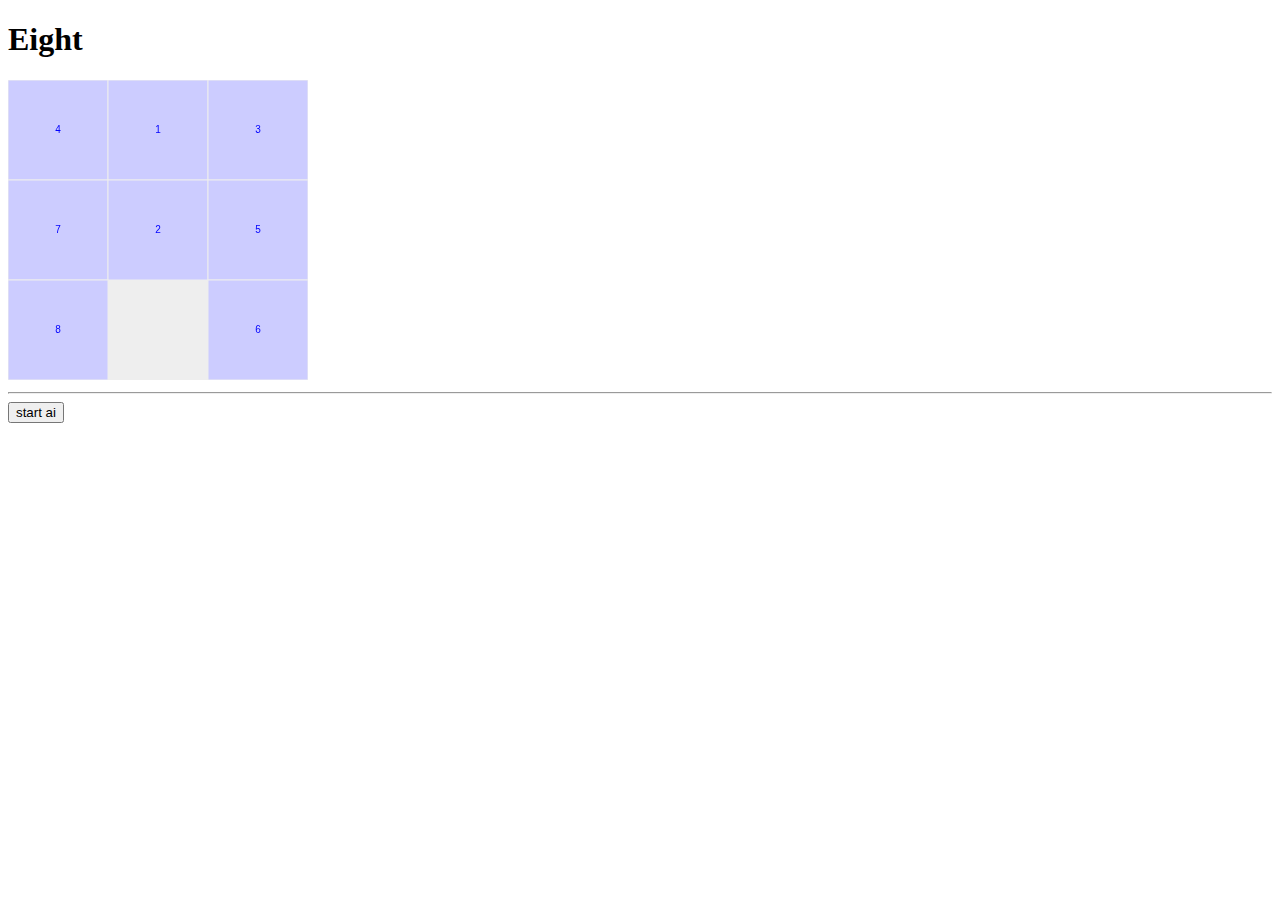
<file: eight/eight.html>
<!doctype html>
<html>
<head>
<meta charset="utf-8">
<title>Eight</title>
</head>
<body>
<h1>Eight</h1>
<canvas id="canvas" width=300 height=300></canvas>
<hr>
<button id="btn_start_ai">start ai</button>
<script src="./js/main.js" type="module"></script>
</body>
</html>
</file>
